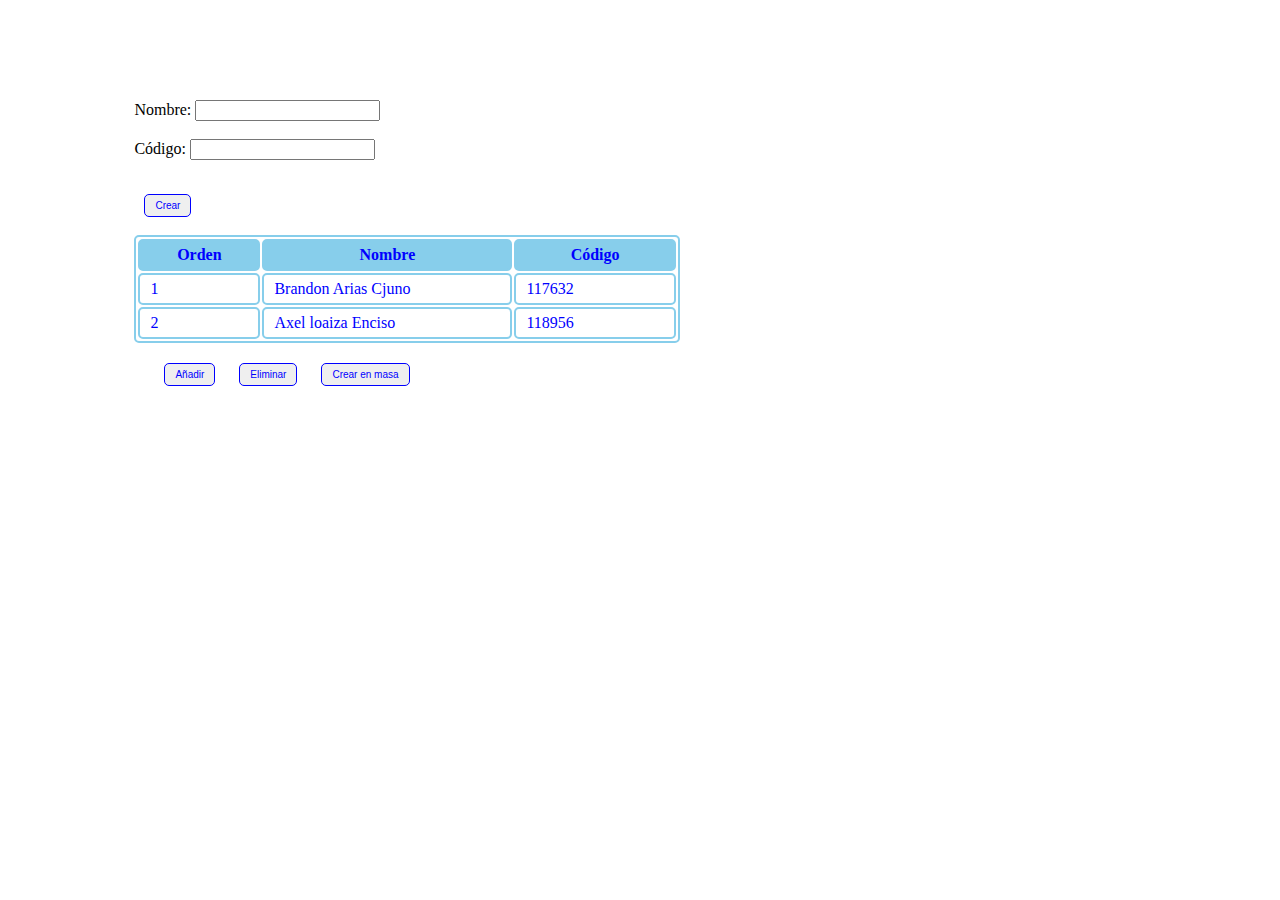
<file: tabla dinamia/index.html>
<html>
    <head>
        <meta charset="UTF-8">
        <style>
            html {
                transition: 10s;
            }
            #areaBotones {
                padding: 20px;
                border-radius: 5px;
            }
            table, td, th {
                color: blue;
                border: 2px solid skyblue;
                border-radius: 5px;
            }
            th {
                background-color: skyblue;
            }

            td, th {
                padding: 5px 10px;
            }
            td {
                padding-right: 100px;
            }

            button {
                margin: 0 10;
                padding: 5 10;
                border: 1px solid blue;
                border-radius: 5px;
                color: blue;
                font-size: 10px;
            }
            #registro {
                width: 80%;
                margin: 100px auto; 
            }
        </style>
    </head>
	<body>
        <div id="registro">
            <div id="areaForm">
                <form action="">
                    <label for="nombreInput">Nombre:</label>
                    <input type="text" id="nombreInput">
                    <br><br>
                    <label for="códigoInput">Código:</label>
                    <input type="text" id="códigoInput">
                    <br>
                    <br>

                </form>
                <button id="grabar" onclick="leerDatosForm()">Crear</button>
                <br><br>
            </div>
            <table id="tabla1">
                <tr>
                    <th>Orden</th>
                    <th>Nombre</th>
                    <th>Código</th>
                </tr>
                <tr>
                    <td class="orden">1</td>
                    <td>Brandon Arias Cjuno</td>
                    <td>117632</td>
                </tr>
                <tr>
                    <td class="orden">2</td>
                    <td>Axel loaiza Enciso</td>
                    <td>118956</td>
                </tr>
            </table>
            <div id="areaBotones">
                <button id="add" onclick="leerDatosPrompt(); ordenar();">Añadir</button>
                <button id="rem" onclick="eliminarFila(parseInt(prompt('ingrese la fila que desea elliminar'))); ordenar();">Eliminar</button>
                <button id="masa" onclick="crearEnMasa(parseInt(prompt('ingrese la cantidad')))">Crear en masa</button>
            </div>
            <script>
                const tabla = document.getElementById('tabla1');
                function leerDatosForm(){
                    const nombreForm = document.getElementById('nombreInput').value;
                    const códigoForm = document.getElementById('códigoInput').value;
                    añadirFila(nombreForm, códigoForm);
                }

                function leerDatosPrompt() {
                    const nombrePrompt = prompt('Ingrese tu nombre');
                    const códigoPrompt = prompt('Ingrese tu código');
                    añadirFila(nombrePrompt, códigoPrompt);
                }

                function añadirFila(nombre, código) {
                    if (nombre != '' && código != '' && código.length == 6) {
                        const nuevaFila = document.createElement('tr');
                        for (var i = 0; i < 3; i++) {
                            const nuevaCelda = document.createElement('td');
                            if (i == 0){
                                nuevaCelda.className += 'orden';
                            }
                            if (i == 1) {
                                nuevaCelda.textContent = nombre;
                            }
                            if (i == 2) {
                                nuevaCelda.textContent = código;
                            }
                            nuevaFila.appendChild(nuevaCelda);
                        }
                        setTimeout(() => {
                            tabla.appendChild(nuevaFila);
                            ordenar();
                        }, 1);
                       
                    }
                    else {
                        alert('Ingrese datos validos');
                    }
                    
                }
                
                function eliminarFila(orden){
                    const celdasOrden = document.querySelectorAll('.orden');
                    if(orden != 0 && orden <= celdasOrden.length){
                        tabla.deleteRow(orden);
                    }
                    else{
                        alert('Ingrese un orden de fila existente')
                    }
                }
                
                function ordenar() {
                    const celdasOrden = document.querySelectorAll('.orden');
                    for (let i = 1; i <= celdasOrden.length; i++) {
                        celdasOrden[i-1].textContent = i;
                    }
                }
                
                function crearEnMasa(cantidad) {
                    
                    for (let i = 1; i <= cantidad; i++) {
                        console.log(i);
                        const CuasiName = `ejemplo nombre ${i}`;
                        const CuasiCode = `111111`;
                        añadirFila(CuasiName, CuasiCode);
                        
                    }
                } 
                
                
            </script>
        </div>
	</body>
</html>
</file>
